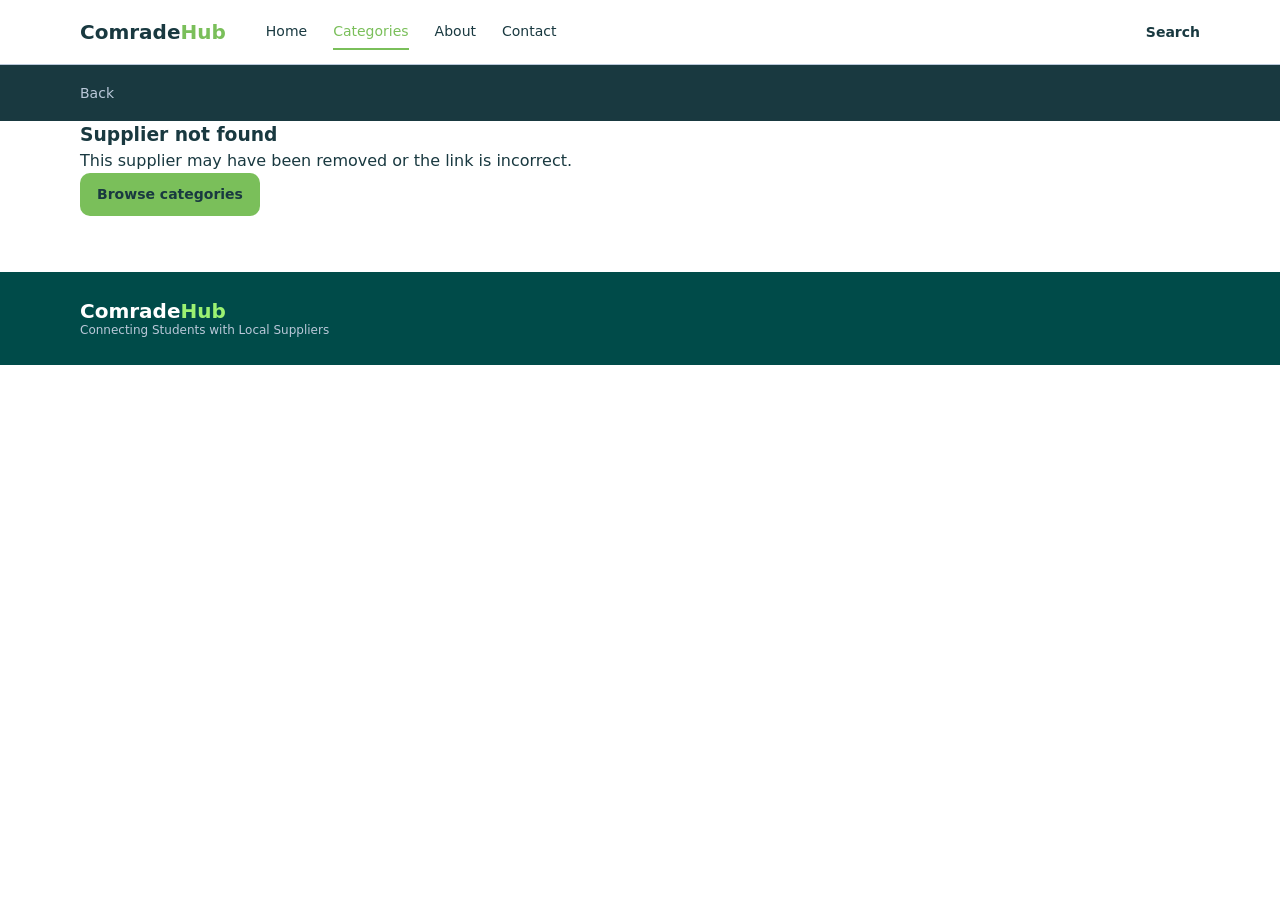
<file: Supplier.html>
<!DOCTYPE html>
<html lang="en">
<head>
<meta charset="utf-8">
<meta name="viewport" content="width=device-width, initial-scale=1">
<title>Supplier – ComradeHub</title>
<meta name="description" content="Supplier location, contact details and services.">
<link rel="stylesheet" href="global.css">
<link rel="stylesheet" href="Supplier.css">
</head>
<body data-page="supplier">
<div id="site-header"></div>
<main>
<section class="page-hero slim" id="d-hero">
  <div class="container">
    <a class="back" id="back-link" href="Index.html"><span id="back-text">Back</span></a>
  </div>
</section>
<div class="container" id="detail"></div>
</main>
<div id="site-footer"></div>
<script src="Icons.js"></script>
<script src="Data.js"></script>
<script src="LAYOUT.JS"></script>
<script src="Supplier.js"></script></body>
</html>
</file>
<file: global.css>
:root {
  --navy: #193940;
  --jungle-green: #004b49;
  --green: #7abf5a;
  --green-dark: #193940;
  --green-light: #9bf272;
  --ink: #193940;
  --muted: #193940;
  --line: #bac8d9;
  --bg: #bac8d9;
  --white: #ffffff;
  --shadow: 0 1px 2px rgba(25, 57, 64, 0.08), 0 6px 18px rgba(25, 57, 64, 0.14);
}

* {
  box-sizing: border-box;
  margin: 0;
}

html {
  scroll-behavior: smooth;
}

body {
  background: var(--white);
  color: var(--ink);
  font-family: Inter, "Segoe UI", system-ui, -apple-system, Roboto, Arial, sans-serif;
  line-height: 1.5;
}

img,
svg {
  display: block;
  max-width: 100%;
}

a {
  color: inherit;
  text-decoration: none;
}

button,
input,
select,
textarea {
  color: inherit;
  font: inherit;
}

:focus-visible {
  outline: 3px solid var(--green-light);
  outline-offset: 2px;
}

.container {
  width: min(1120px, calc(100% - 40px));
  margin-inline: auto;
}

.link {
  color: var(--green);
  font-weight: 600;
  text-decoration: underline;
  text-underline-offset: 3px;
}

.btn {
  display: inline-flex;
  align-items: center;
  justify-content: center;
  gap: 8px;
  padding: 10px 16px;
  border: 1.5px solid transparent;
  border-radius: 10px;
  cursor: pointer;
  font-size: 14px;
  font-weight: 600;
}

.btn-green {
  background: var(--green);
  color: var(--navy);
}

.btn-green:hover {
  background: var(--green-dark);
  color: var(--white);
}

.btn-outline {
  background: var(--white);
  border-color: var(--line);
  color: var(--navy);
}

.btn-outline:hover {
  border-color: var(--navy);
}

.btn-wa {
  background: var(--white);
  border-color: var(--green);
  color: var(--green);
}

.btn-wa:hover {
  background: var(--bg);
}

.sample-banner {
  background: var(--green-light);
  color: var(--navy);
  font-size: 12.5px;
  padding: 6px 12px;
  text-align: center;
}

.sample-banner code {
  background: rgba(25, 57, 64, 0.08);
  border-radius: 4px;
  padding: 1px 5px;
}

.site-header {
  position: sticky;
  top: 0;
  z-index: 50;
  background: #fff;
  border-bottom: 1px solid var(--line);
}

.bar {
  display: flex;
  align-items: center;
  gap: 28px;
  height: 64px;
}

.brand {
  display: flex;
  align-items: center;
  gap: 10px;
  color: var(--navy);
  font-size: 20px;
  font-weight: 700;
  line-height: 1.1;
}

.brand b {
  color: var(--green);
}

.nav {
  display: flex;
  gap: 26px;
  margin-left: 12px;
  color: var(--navy);
  font-size: 14px;
}

.nav a {
  padding: 6px 0;
  border-bottom: 2px solid transparent;
}

.nav a:hover,
.nav a.active {
  color: var(--green);
  border-color: var(--green);
}

.bar-actions {
  display: flex;
  gap: 6px;
  margin-left: auto;
}

.search-link {
  align-self: center;
  color: var(--navy);
  font-size: 14px;
  font-weight: 600;
}

.menu-btn {
  display: none;
  padding: 8px 12px;
  border: 1px solid var(--line);
  border-radius: 8px;
  background: #fff;
  color: var(--navy);
  cursor: pointer;
  font-size: 14px;
  font-weight: 600;
}

.hero,
.page-hero {
  background-color: var(--navy);
  background-position: center;
  background-size: cover;
  color: var(--white);
}

.bg-home,
.bg-all {
  background-image:
    linear-gradient(rgba(0, 75, 73, 0.74), rgba(0, 75, 73, 0.9)),
    url(images/hero-campus.jpg),
    linear-gradient(135deg, var(--jungle-green), var(--jungle-green));
}

.bg-water,
.bg-gas,
.bg-electronics {
  background-image:
    linear-gradient(rgba(0, 75, 73, 0.7), rgba(0, 75, 73, 0.86));
}

.hero .container {
  padding-block: 84px 72px;
}

.eyebrow {
  color: var(--bg);
  font-size: 12px;
  font-weight: 600;
  letter-spacing: 0.18em;
  text-transform: uppercase;
}

.hero h1 {
  margin: 14px 0 16px;
  font-size: clamp(34px, 5.2vw, 54px);
  font-weight: 800;
  letter-spacing: -0.02em;
  line-height: 1.08;
}

.hero h1 span {
  display: block;
  color: var(--green-light);
}

.hero p {
  max-width: 520px;
  color: var(--bg);
}

.page-hero .container {
  padding-block: 22px 60px;
}

.page-hero.slim .container {
  padding-block: 16px;
}

.page-hero h1 {
  margin: 14px 0 6px;
  font-size: clamp(28px, 4vw, 38px);
  font-weight: 800;
}

.page-hero p {
  max-width: 560px;
  color: var(--bg);
}

.back {
  display: inline-flex;
  align-items: center;
  gap: 8px;
  color: var(--bg);
  font-size: 14px;
}

.back:hover {
  color: var(--green-light);
}

.searchbar {
  display: flex;
  align-items: center;
  gap: 10px;
  padding: 6px 6px 6px 18px;
  background: #fff;
  border-radius: 999px;
  box-shadow: 0 8px 24px rgba(25, 57, 64, 0.18);
  color: var(--ink);
}

.searchbar:focus-within {
  outline: 3px solid var(--green-light);
}

.searchbar input {
  flex: 1;
  min-width: 0;
  padding: 10px 0;
  background: none;
  border: 0;
  font-size: 15px;
  outline: 0;
}

.searchbar .sep {
  width: 1px;
  height: 26px;
  background: var(--line);
}

.searchbar select {
  max-width: 170px;
  padding: 10px 4px;
  background: none;
  border: 0;
  cursor: pointer;
  font-size: 14px;
  outline: 0;
}

.searchbar button {
  width: auto;
  height: 46px;
  padding: 0 18px;
  border: 0;
  border-radius: 10px;
  background: var(--green);
  color: var(--navy);
  cursor: pointer;
  font-size: 14px;
  font-weight: 600;
}

.searchbar button:hover {
  background: var(--green-dark);
  color: var(--white);
}

.site-footer {
  margin-top: 56px;
  background: var(--jungle-green);
  color: var(--bg);
}

.foot {
  padding-block: 28px;
}

.site-footer .brand {
  color: #fff;
}

.site-footer .brand b {
  color: var(--green-light);
}

.brand small {
  display: block;
  margin-top: 2px;
  color: var(--bg);
  font-size: 12px;
  font-weight: 400;
}

@media (max-width: 820px) {
  .menu-btn {
    display: inline-flex;
    align-items: center;
    justify-content: center;
  }

  .nav {
    position: absolute;
    top: 64px;
    left: 0;
    right: 0;
    display: none;
    flex-direction: column;
    gap: 0;
    margin: 0;
    padding: 6px 20px 14px;
    background: #fff;
    border-bottom: 1px solid var(--line);
    box-shadow: var(--shadow);
  }

  .nav a {
    padding: 12px 0;
    border-bottom: 1px solid var(--line);
  }

  .site-header.open .nav {
    display: flex;
  }

}

@media (max-width: 640px) {
  .foot {
    flex-direction: column;
    align-items: flex-start;
  }
}
</file>
<file: Supplier.css>
.detail {
  display: grid;
  grid-template-columns: 1fr 340px;
  align-items: start;
  gap: 32px;
  padding-block: 32px 8px;
}

.d-main h1 {
  color: var(--navy);
  font-size: 28px;
  line-height: 1.2;
}

.rating {
  display: flex;
  align-items: center;
  gap: 8px;
  margin-top: 2px;
  color: var(--muted);
  font-size: 13px;
}

.stars {
  color: #7abf5a;
  font-size: 15px;
  letter-spacing: 2px;
}

.chips {
  display: flex;
  flex-wrap: wrap;
  gap: 8px;
  margin-top: 14px;
}

.chip {
  padding: 4px 12px;
  background: var(--bg);
  border: 1px solid var(--line);
  border-radius: 999px;
  color: #193940;
  font-size: 12.5px;
}

.d-desc {
  max-width: 62ch;
  margin: 20px 0 26px;
  color: #193940;
}

.gallery {
  display: grid;
  grid-template-columns: repeat(3, 1fr);
  gap: 12px;
  margin-bottom: 28px;
}

.gallery img,
.ph {
  width: 100%;
  aspect-ratio: 4 / 3;
  border-radius: 10px;
  object-fit: cover;
}

.ph {
  display: grid;
  place-items: center;
  background: var(--bg);
  border: 1px dashed #bac8d9;
  color: #193940;
}

.services ul {
  list-style: none;
}

.services li {
  display: flex;
  align-items: flex-start;
  gap: 10px;
  padding: 6px 0;
  color: #193940;
  font-size: 14px;
}

.services li svg {
  flex-shrink: 0;
  margin-top: 3px;
  color: var(--green);
}

.aside {
  position: sticky;
  top: 84px;
  display: grid;
  gap: 16px;
}

.btn-row {
  display: grid;
  grid-template-columns: 1fr 1fr;
  gap: 10px;
  margin-bottom: 18px;
}

.addr {
  margin-bottom: 0;
  padding-top: 16px;
  border-top: 1px solid var(--line);
}

.hours {
  width: 100%;
  border-collapse: collapse;
  font-size: 14px;
}

.hours td {
  padding: 4px 0;
}

.hours td:last-child {
  color: var(--muted);
  text-align: right;
}

.hours-note {
  color: #193940;
  font-size: 14px;
}

@media (max-width: 960px) {
  .detail {
    grid-template-columns: 1fr;
  }

  .aside {
    position: static;
  }
}

@media (max-width: 640px) {
  .d-main h1 {
    font-size: 22px;
  }

  .gallery {
    gap: 8px;
  }
}
</file>
